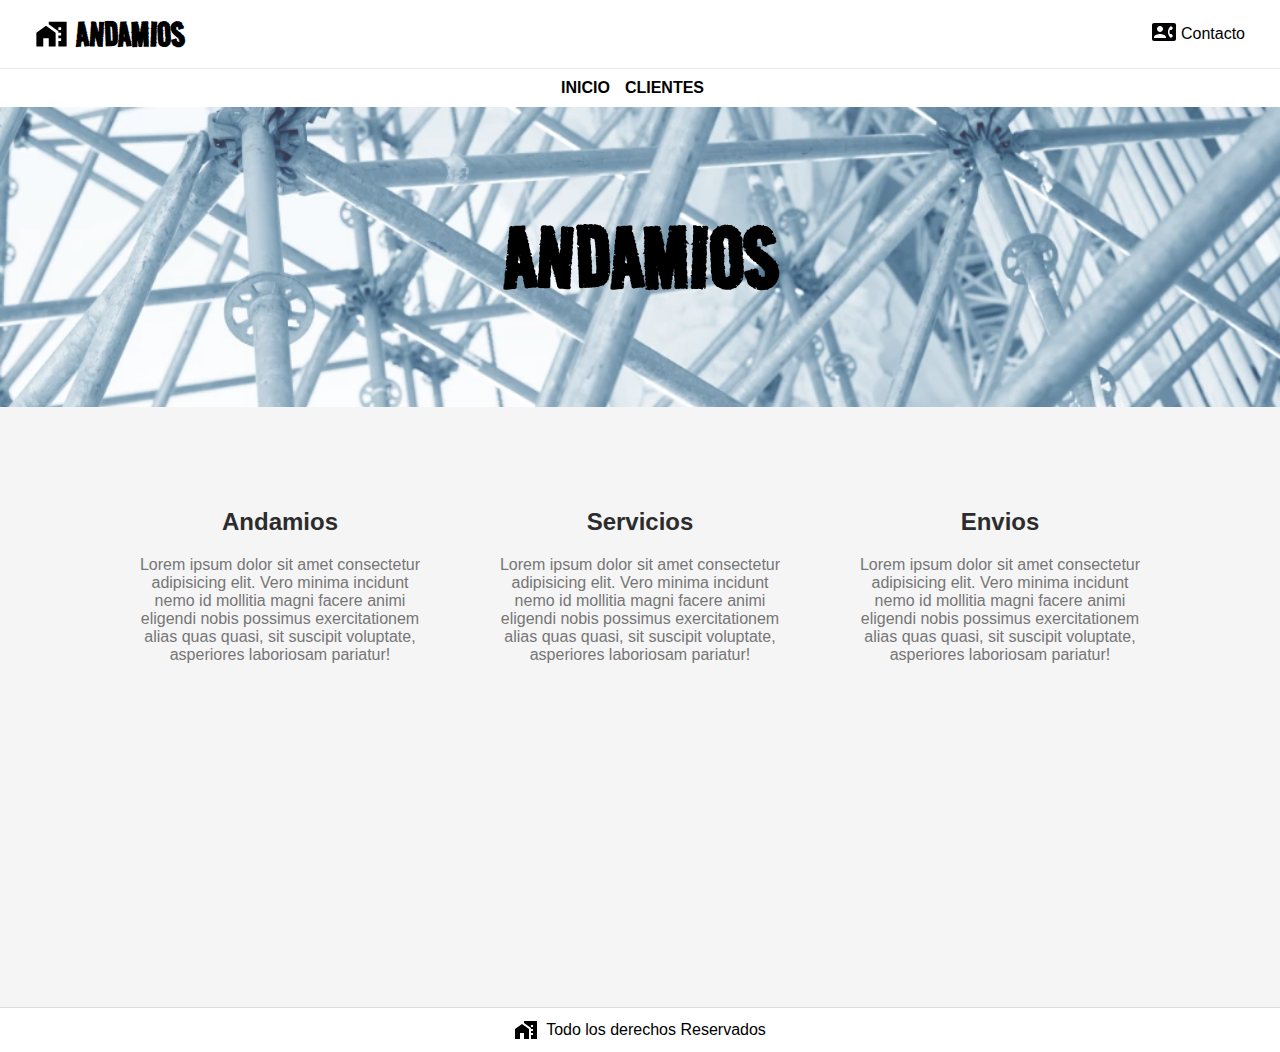
<file: index.html>
<!DOCTYPE html>
<html lang="en">
<head>
    <meta charset="UTF-8">
    <meta http-equiv="X-UA-Compatible" content="IE=edge">
    <meta name="viewport" content="width=device-width, initial-scale=1.0">
    <link rel="stylesheet" href="estilos/style.css">
    <title>Andamios</title>
</head>
<body>
    <header>
        <a id="icon" href="index.html">
            <img src="icons/maps_home_work_black_24dp.svg" alt="icon">
            <h1>ANDAMIOS</h1>
        </a>
        <div id="contacto">
            
            <a href="#"><img src="icons/contact_phone_black_24dp.svg" alt="contacto"></a>
            <a href="#">Contacto</a>
        </div>
    </header>
    <nav>
        <ul>
            <li><a href="index.html">INICIO</a></li>
            <li><a href="clientes.html">CLIENTES</a></li>
        </ul>
    </nav>
    <main>
        <div id="back">
            <div id="banner-container">
                <p>ANDAMIOS</p>
            </div>
        </div>
        <section>
            <div class="articulos">
                <div class="items">
                    <p class="titulo-item">Andamios</p>
                    <p class="texto-item">Lorem ipsum dolor sit amet consectetur adipisicing elit. Vero minima incidunt nemo id mollitia magni facere animi eligendi nobis possimus exercitationem alias quas quasi, sit suscipit voluptate, asperiores laboriosam pariatur!</p>
                </div>
                <div class="items">
                    <p class="titulo-item">Servicios</p>
                    <p class="texto-item">Lorem ipsum dolor sit amet consectetur adipisicing elit. Vero minima incidunt nemo id mollitia magni facere animi eligendi nobis possimus exercitationem alias quas quasi, sit suscipit voluptate, asperiores laboriosam pariatur!</p>
                </div>
                <div class="items">
                    <p class="titulo-item">Envios</p>
                    <p class="texto-item">Lorem ipsum dolor sit amet consectetur adipisicing elit. Vero minima incidunt nemo id mollitia magni facere animi eligendi nobis possimus exercitationem alias quas quasi, sit suscipit voluptate, asperiores laboriosam pariatur!</p>
                </div>
            </div>
        </section>
    </main>
    <footer>
        <img src="icons/maps_home_work_black_24dp.svg" alt="">
        <p>Todo los derechos Reservados</p>
    </footer>
</body>
</html>
</file>
<file: estilos/style.css>
@import url('https://fonts.googleapis.com/css2?family=Permanent+Marker&family=Road+Rage&display=swap');

*{
    margin: 0;
    padding: 0;
}

body{
    font-family: 'Permanent Marker', cursive;
    font-family: 'Road Rage', cursive;
    font-family: 'Roboto', sans-serif;
    
}

header{
    display: flex;
    justify-content: space-between;
    border-bottom: 1px solid rgb(233, 233, 233);
    padding: 12px 2.1875rem 12px 2.1875rem;
}

#icon{
    display: flex;
    color: black;
    text-decoration: none;
    font-family: 'Permanent Marker', cursive;
    font-family: 'Road Rage', cursive;
    font-size: 20px;
}

#icon img{
    margin-right: 8px;
}
#contacto{
    display: flex;
    align-items: center;
}
#contacto a{
    margin-left: 5px;
    text-decoration: none;
    color: black;
    font-weight: 500;
}
nav{
    padding: 10px;
}

nav ul{
    display: flex;
    list-style-type: none;
    justify-content: center;
    margin-bottom: 0;
}

nav ul li{
    margin-right: 15px;
}
nav ul li a{
    font-weight: 600;
    color: black;
    text-decoration: none;
}

nav ul li a:hover{
    color: black;
}

main{
    background-color: #f5f5f5;
    height: 100vh;
}

#banner-container{
    display: flex;
    justify-content: center;
    align-items: center;
    width: 100%;
    height: 300px;
    background-image: url('../imagenes/bannerBlanco.png');
    background-size: 100%;
    font-family: 'Permanent Marker', cursive;
    font-family: 'Road Rage', cursive;
}

#banner-container p{
    font-size: 100px;
    font-weight: 900;
}

.articulos{
    display: flex;
    justify-content: space-around;
    padding: 101px 100px 101px 100px;
}

.items{
    width: 300px;
    align-items: center;
    text-align: center;
}

.titulo-item{
    color: rgb(44, 44, 44);
    font-size: 24px;
    font-weight: 600;
    margin-bottom: 20px;
}

.texto-item{
    color: #757575;
}

#separar{
    height: 30px;
    background-color: #f5f5f5;
}

/*Tabla*/

#btnCrear{
    background-color: black;
    border: none;
}

.btn{
    margin-right: 10px;
}

table thead{
    background-color: black;
    color: white;
}

footer{
    border-top: 1px solid rgb(221, 221, 221);;
    display: flex;
    justify-content: center;
    padding: 10px 0 10px 0;
    align-items: center;
}
footer img{
    margin-right: 8px;
    height: 24px;
}
</file>
